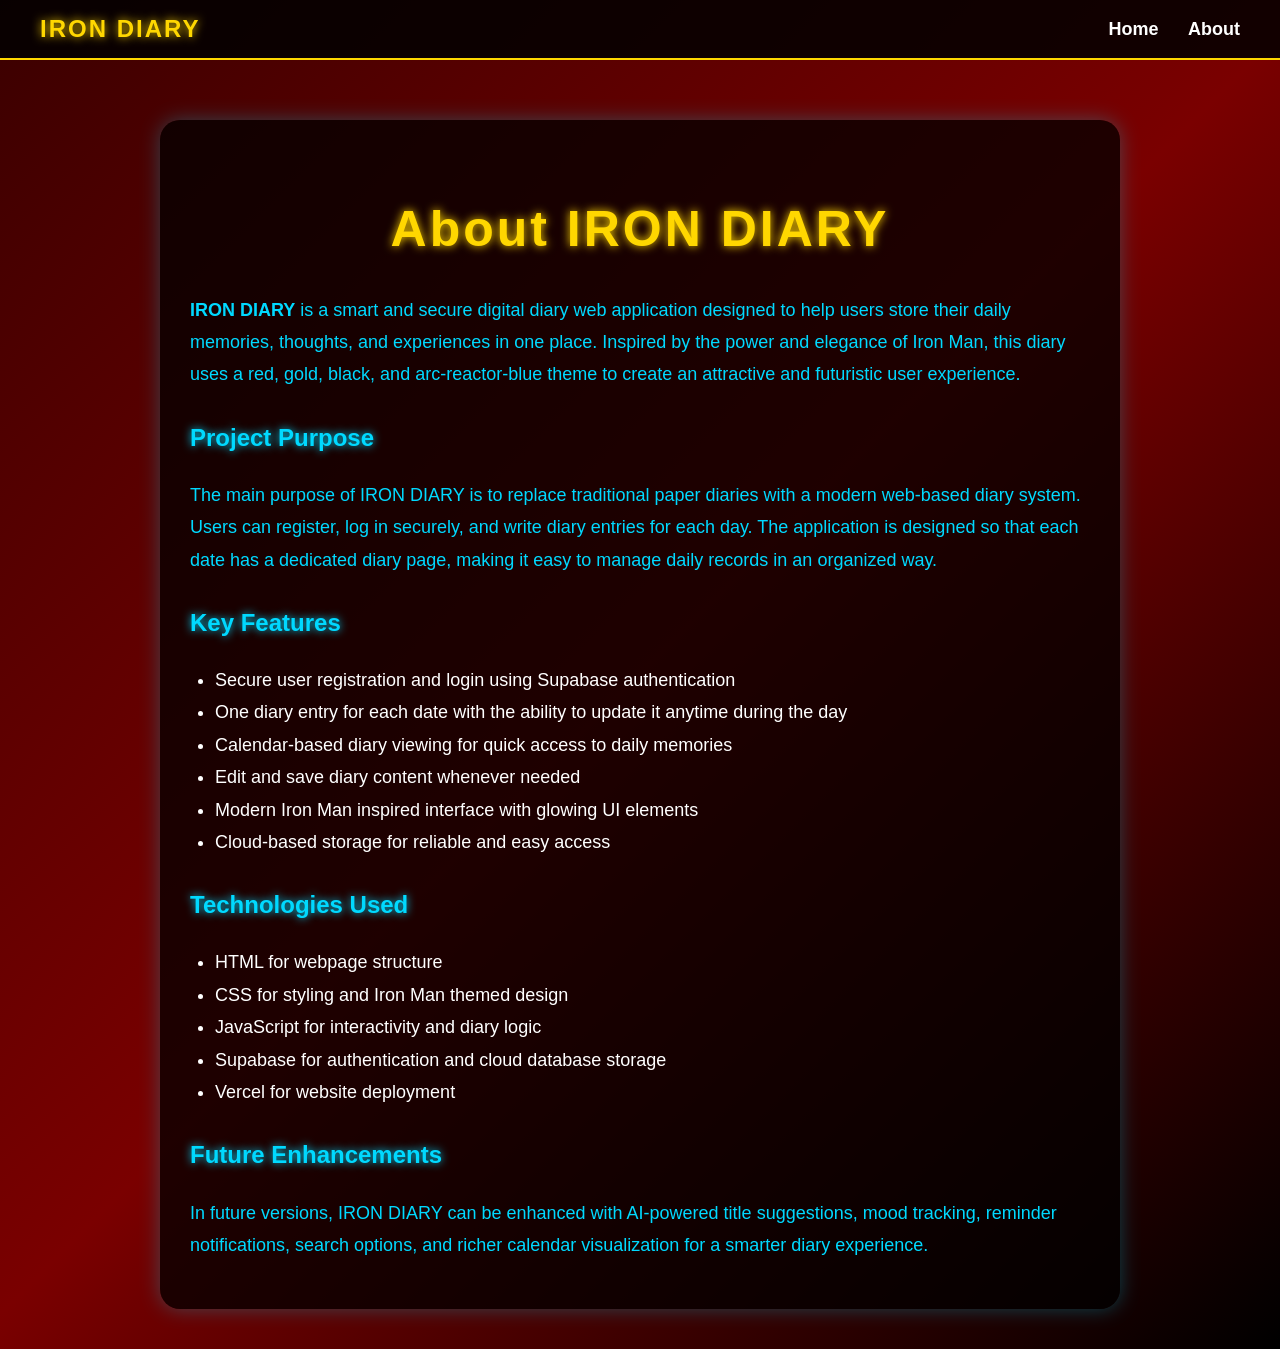
<file: about.html>
<!DOCTYPE html>
<html>
<head>
    <title>About - IRON DIARY</title>
    <link rel="stylesheet" href="style.css">
</head>
<body>

    <!-- NAVBAR -->
    <nav class="navbar">
        <div class="logo">IRON DIARY</div>
        <div class="nav-links">
            <a href="index.html">Home</a>
            <a href="about.html">About</a>
        </div>
    </nav>

    <div class="about-container">

        <h1>About IRON DIARY</h1>

        <p>
            <strong>IRON DIARY</strong> is a smart and secure digital diary web application
            designed to help users store their daily memories, thoughts, and experiences in one place.
            Inspired by the power and elegance of Iron Man, this diary uses a red, gold, black, and arc-reactor-blue theme
            to create an attractive and futuristic user experience.
        </p>

        <h2>Project Purpose</h2>
        <p>
            The main purpose of IRON DIARY is to replace traditional paper diaries with a modern web-based diary system.
            Users can register, log in securely, and write diary entries for each day. The application is designed so that
            each date has a dedicated diary page, making it easy to manage daily records in an organized way.
        </p>

        <h2>Key Features</h2>
        <ul>
            <li>Secure user registration and login using Supabase authentication</li>
            <li>One diary entry for each date with the ability to update it anytime during the day</li>
            <li>Calendar-based diary viewing for quick access to daily memories</li>
            <li>Edit and save diary content whenever needed</li>
            <li>Modern Iron Man inspired interface with glowing UI elements</li>
            <li>Cloud-based storage for reliable and easy access</li>
        </ul>

        <h2>Technologies Used</h2>
        <ul>
            <li>HTML for webpage structure</li>
            <li>CSS for styling and Iron Man themed design</li>
            <li>JavaScript for interactivity and diary logic</li>
            <li>Supabase for authentication and cloud database storage</li>
            <li>Vercel for website deployment</li>
        </ul>

        <h2>Future Enhancements</h2>
        <p>
            In future versions, IRON DIARY can be enhanced with AI-powered title suggestions,
            mood tracking, reminder notifications, search options, and richer calendar visualization
            for a smarter diary experience.
        </p>

    </div>

</body>
</html>
</file>
<file: style.css>
/* =========================
   GLOBAL STYLES
========================= */

body{
    margin:0;
    background:linear-gradient(135deg,#3b0000,#7a0000,#000000);
    color:white;
    font-family:Arial;
}

/* =========================
   LANDING PAGE CONTAINER
========================= */

.container{
    text-align:center;
    padding:100px 20px;
}

/* =========================
   IRON REACTOR ANIMATION
========================= */

.reactor{
    width:120px;
    height:120px;
    border:6px solid #00d9ff;
    border-radius:50%;
    display:flex;
    justify-content:center;
    align-items:center;
    font-size:40px;
    color:#00d9ff;
    margin:0 auto 20px;
    animation: glow 2s infinite alternate;
}

@keyframes glow{
    from{
        box-shadow:0 0 10px #00d9ff, 0 0 20px #00d9ff;
    }
    to{
        box-shadow:0 0 30px #00d9ff, 0 0 60px #00d9ff;
    }
}

/* =========================
   HEADINGS
========================= */

h1{
    color:gold;
    font-size:50px;
    letter-spacing:3px;
    text-shadow:0 0 10px #ffcc00;
}

/* =========================
   TEXT
========================= */

p{
    color:#00d9ff;
    font-size:20px;
}

/* =========================
   BUTTONS
========================= */

.buttons{
    margin-top:20px;
}

button{
    padding:12px 25px;
    margin:10px;
    border:none;
    border-radius:30px;
    font-size:16px;
    cursor:pointer;
    font-weight:bold;
    transition:0.3s;
    letter-spacing:1px;
}

button:hover{
    transform:scale(1.08);
    box-shadow:0 0 15px white;
}

/* Login button */
button:nth-child(1){
    background:gold;
    color:black;
}

/* Register button */
button:nth-child(2){
    background:#00d9ff;
    color:black;
}

/* =========================
   INPUTS + TEXTAREA (LOGIN/REGISTER/DIARY)
========================= */

input, textarea{
    padding:10px;
    margin:8px;
    border:none;
    border-radius:10px;
    width:250px;
    outline:none;
}

/* =========================
   DIARY ENTRIES BOX
========================= */

#entries{
    margin-top:20px;
    text-align:center;
}

#entries p{
    background:rgba(255,255,255,0.1);
    padding:10px;
    border-radius:10px;
    margin:10px auto;
    width:60%;
}

/* NAVBAR */
.navbar{
    position: fixed;
    top: 0;
    left: 0;
    width: 100%;
    background: rgba(0,0,0,0.85);
    display: flex;
    justify-content: space-between;
    align-items: center;
    padding: 15px 40px;
    box-sizing: border-box;
    border-bottom: 2px solid gold;
    z-index: 1000;
}

.logo{
    color: gold;
    font-size: 24px;
    font-weight: bold;
    letter-spacing: 2px;
    text-shadow: 0 0 10px gold;
}

.nav-links a{
    color: white;
    text-decoration: none;
    margin-left: 25px;
    font-size: 18px;
    font-weight: bold;
    transition: 0.3s;
}

.nav-links a:hover{
    color: #00d9ff;
    text-shadow: 0 0 10px #00d9ff;
}

/* to avoid navbar covering content */
.container{
    margin-top: 90px;
}
.about-container{
    max-width: 900px;
    margin: 120px auto 40px;
    background: rgba(0,0,0,0.75);
    padding: 30px;
    border-radius: 20px;
    box-shadow: 0 0 20px rgba(0,217,255,0.3);
    color: white;
    line-height: 1.8;
}

.about-container h1{
    color: gold;
    text-align: center;
    margin-bottom: 20px;
    text-shadow: 0 0 10px gold;
}

.about-container h2{
    color: #00d9ff;
    margin-top: 25px;
    text-shadow: 0 0 8px #00d9ff;
}

.about-container p,
.about-container li{
    font-size: 18px;
}

.about-container ul{
    padding-left: 25px;
}
</file>
